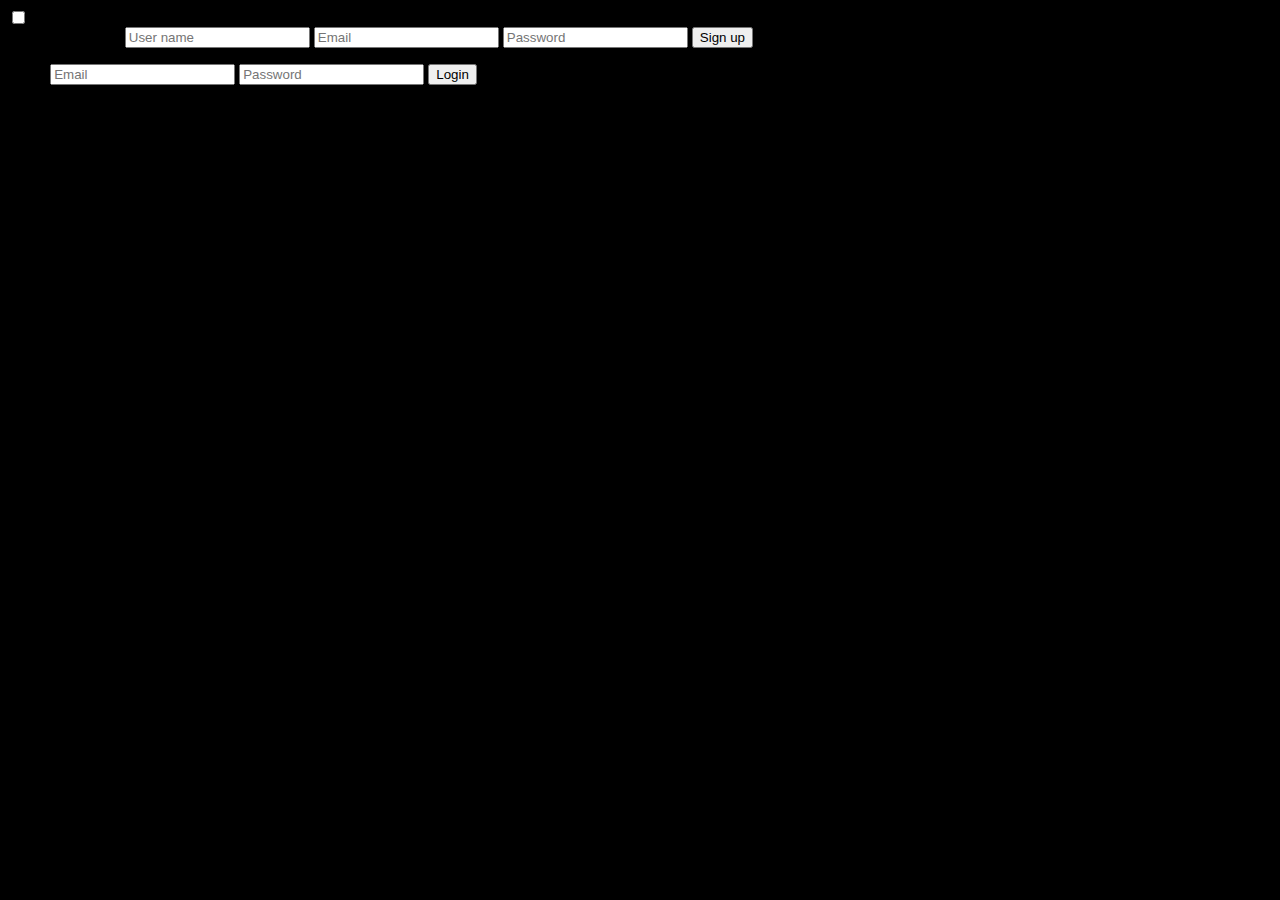
<file: html/index.html>
<html>
	<head>
		<title>Slide Navbar</title>
		<link
			href="/simple-contact-form/CSS/simple-contact-form.css"
			rel="stylesheet"
		/>
		<link
			href="https://fonts.googleapis.com/css2?family=Jost:wght@500&display=swap"
			rel="stylesheet"
		/>
	</head>
	<body>
		<div class="main">
			<input type="checkbox" id="chk" aria-hidden="true" />

			<div class="signup">
				<form>
					<label for="chk" aria-hidden="true">Wecome To Perzi</label>
					<input type="text" name="txt" placeholder="User name" required="" />
					<input type="email" name="email" placeholder="Email" required="" />
					<input
						type="password"
						name="pswd"
						placeholder="Password"
						required=""
					/>
					<button>Sign up</button>
				</form>
			</div>

			<div class="login">
				<form>
					<label for="chk" aria-hidden="true">Login</label>
					<input type="email" name="email" placeholder="Email" required="" />
					<input
						type="password"
						name="pswd"
						placeholder="Password"
						required=""
					/>
					<button>Login</button>
				</form>
			</div>
		</div>
	</body>
</html>
</file>
<file: simple-contact-form/CSS/simple-contact-form.css>
body {
	background: black !important;
}
</file>
